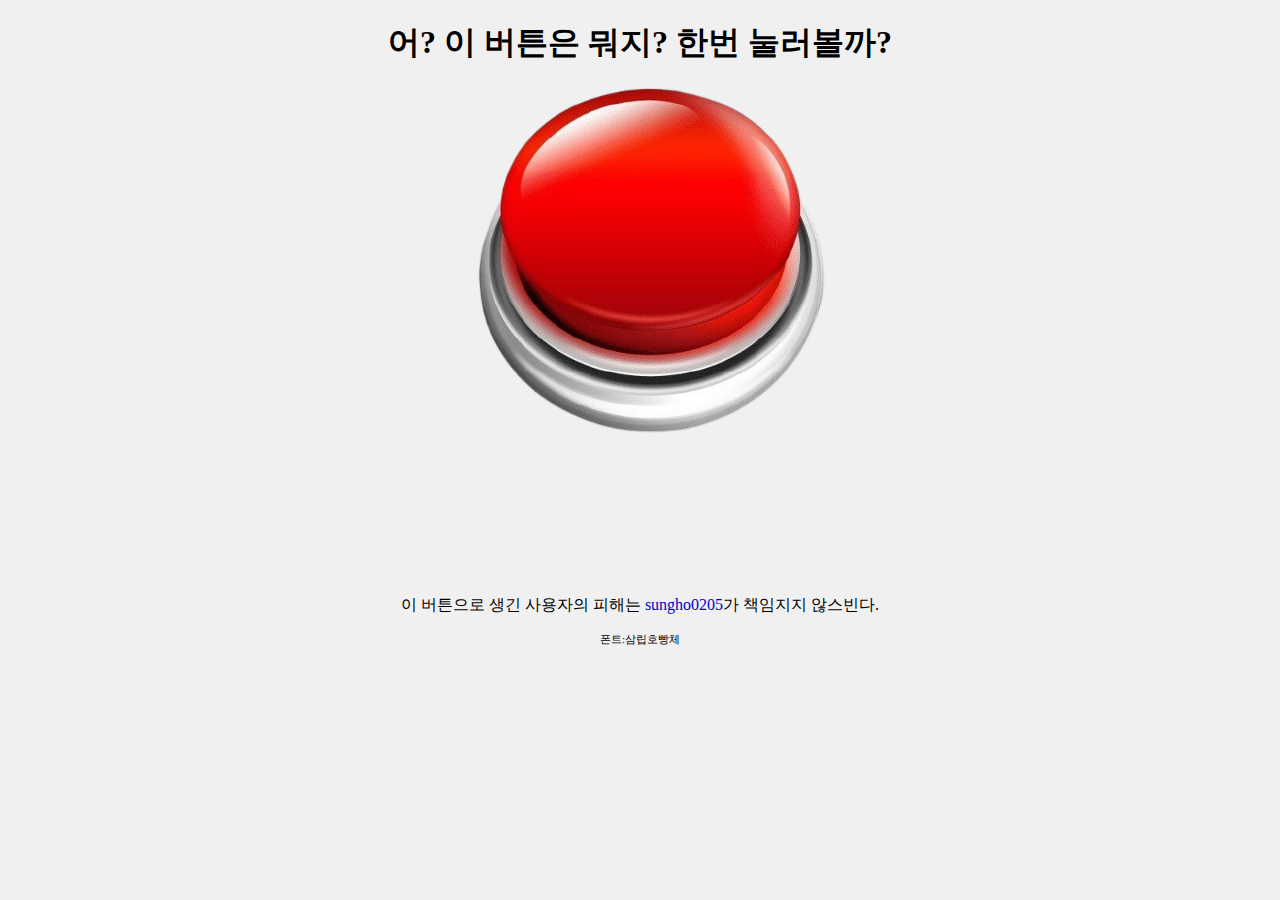
<file: index.html>
<!DOCTYPE html>
<html lang="en">
<header>
    <meta charset="UTF-8">
    <meta name="viewport" content="width=device-width, initial-scale=1.0">
    <title>※</title>
    <link rel="stylesheet" href="style.css">
    <link rel="stylesheet" href="font.css">
    <link rel="shortcut icon" href="favicon.ico">
    <link rel="apple-touch-icon" sizes="57x57" href="/favicons/apple-icon-57x57.png">
    <link rel="apple-touch-icon" sizes="60x60" href="/favicons/apple-icon-60x60.png">
    <link rel="apple-touch-icon" sizes="72x72" href="/favicons/apple-icon-72x72.png">
    <link rel="apple-touch-icon" sizes="76x76" href="/favicons/apple-icon-76x76.png">
    <link rel="apple-touch-icon" sizes="114x114" href="/favicons/apple-icon-114x114.png">
    <link rel="apple-touch-icon" sizes="120x120" href="/favicons/apple-icon-120x120.png">
    <link rel="apple-touch-icon" sizes="144x144" href="/favicons/apple-icon-144x144.png">
    <link rel="apple-touch-icon" sizes="152x152" href="/favicons/apple-icon-152x152.png">
    <link rel="apple-touch-icon" sizes="180x180" href="/favicons/apple-icon-180x180.png">
    <link rel="icon" type="image/png" sizes="192x192"  href="/favicons/android-icon-192x192.png">
    <link rel="icon" type="image/png" sizes="32x32" href="/favicons/favicon-32x32.png">
    <link rel="icon" type="image/png" sizes="96x96" href="/favicons/favicon-96x96.png">
    <link rel="icon" type="image/png" sizes="16x16" href="/favicons/favicon-16x16.png">
    <link rel="manifest" href="/favicons/manifest.json">
    <meta name="msapplication-TileColor" content="#ff0000">
    <meta name="msapplication-TileImage" content="/favicons/ms-icon-144x144.png">
    <meta name="theme-color" content="#ff0000">
</head>
<body>
    <h1 class="h1">어? 이 버튼은 뭐지? 한번 눌러볼까?</h1>
    <div id="btn">
    <button onclick="location.href='explode.html'" type="button" id="btnevent" class="btnevent">
        <img width="400" src="button.png" class="btnimage" alt="btnimage">
    </button>
    </div>
    <button onclick="alert(`오늘은 ${year}년 ${month}월 ${day}일 입니다.`)">
        <img src=white.png width="1000" height="80" class="color">
    </button>
    <footer>
        <p>이 버튼으로 생긴 사용자의 피해는 <a href="https://github.com/sungho0205">sungho0205</a>가 책임지지 않스빈다.</p> 
        <p id="small">폰트:삼립호빵체</p>
    </footer>
    <script src="index.js"></script>
</body>
</html>
</file>
<file: style.css>
* {
    font-family: 'SDSamliphopangcheBasic', 'tmon', 'Metropolis';
    text-align: center;
    border: 0px;
    background-color: #F0F0F0;
}
#btn {
    text-align: center;
}

a {
    text-decoration: none;
    color: mediumblue;
}
#small {
    font-size: 11px;
}
</file>
<file: font.css>
@font-face {
    font-family: 'hopang';
    font-style: normal;
    font-weight: normal;
    src: local('Samlip_Hopang'), url('./fonts/Samlip_Hopang.ttf') format('truetype');
  }
</file>
